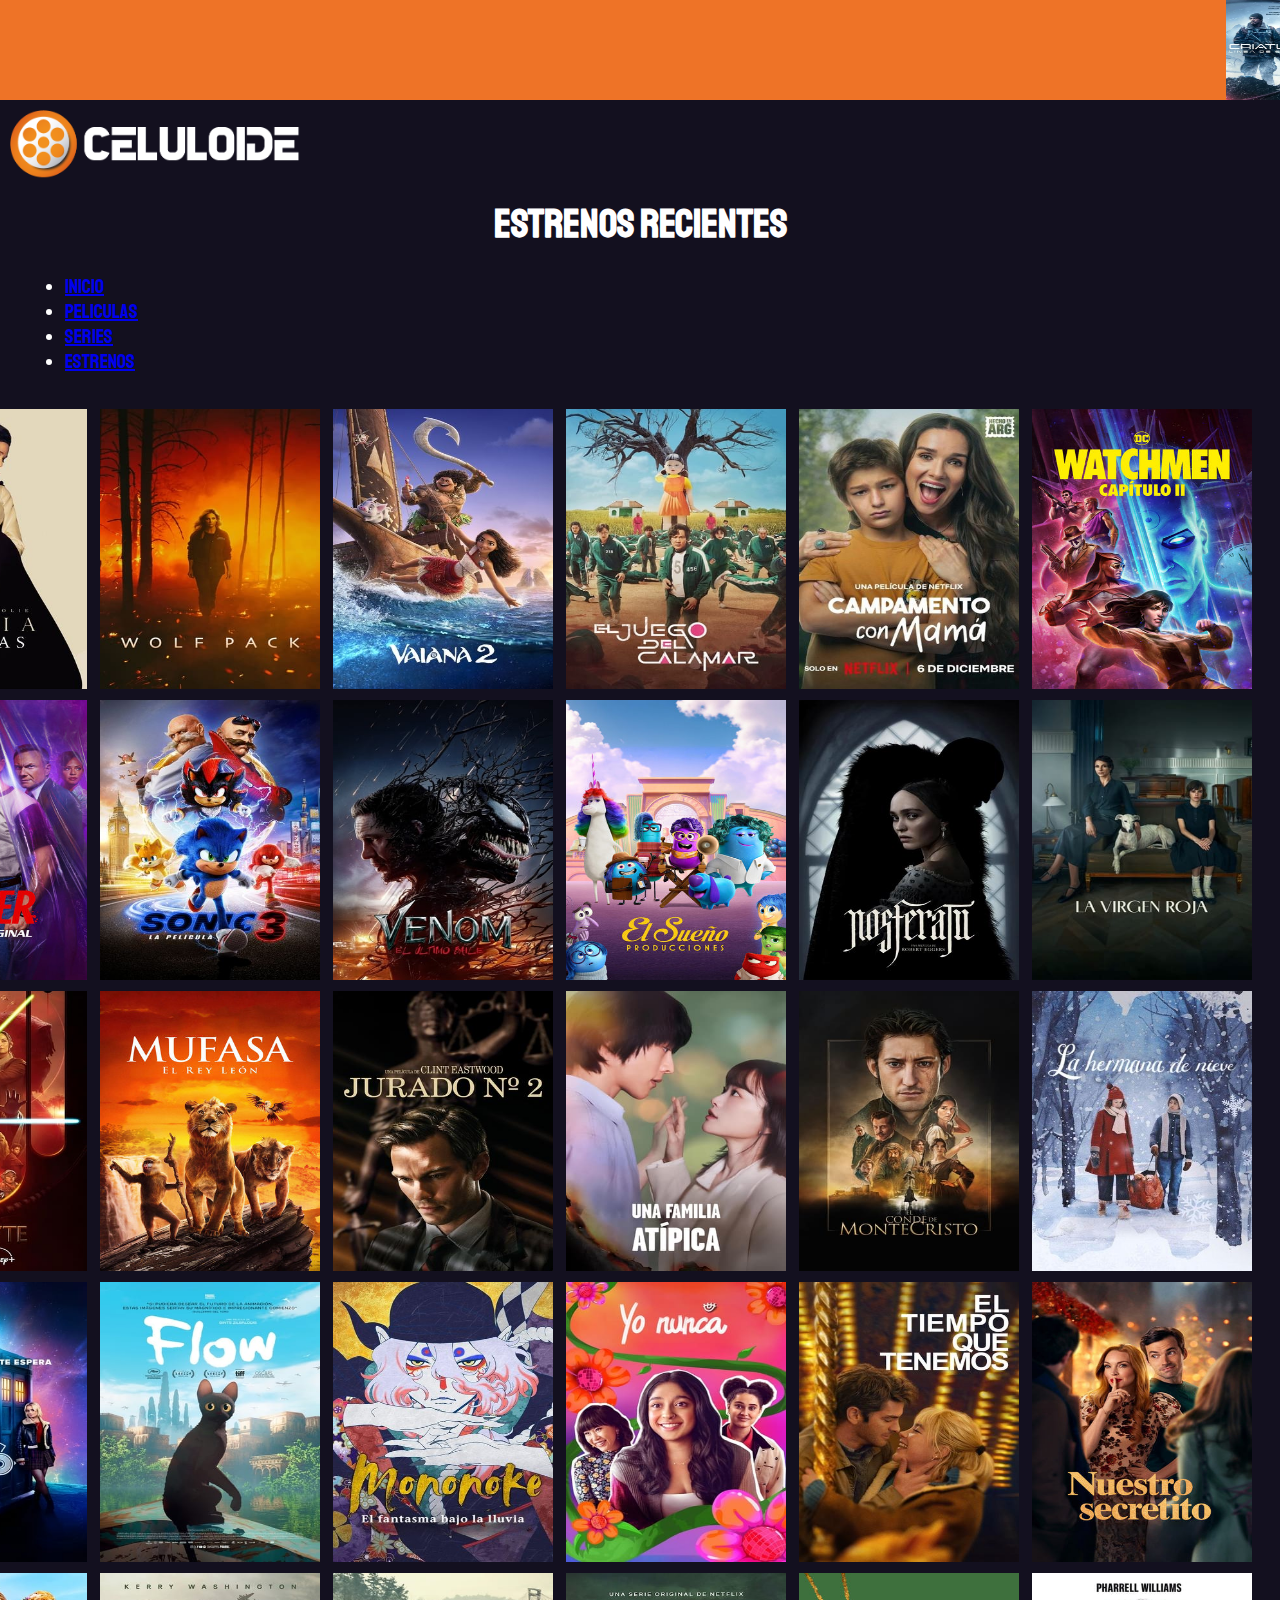
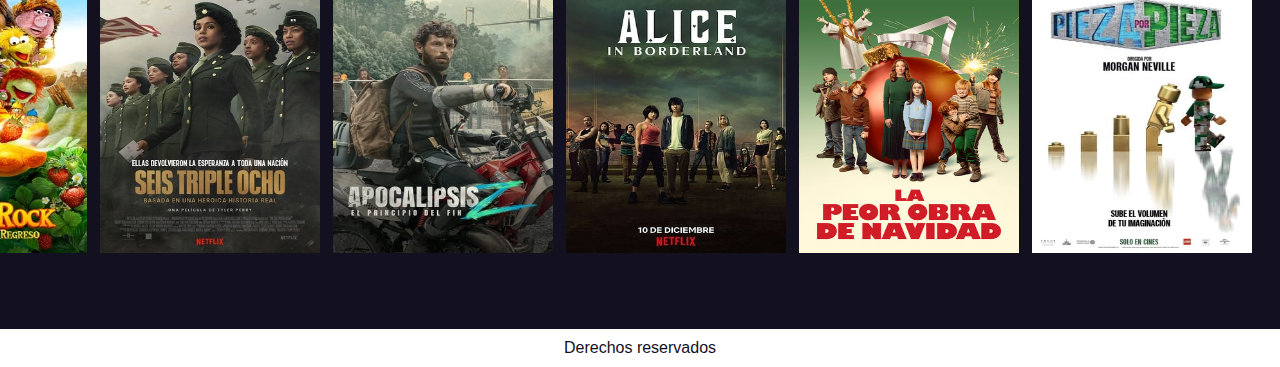
<file: index.html>
<!DOCTYPE html>
<html lang="en">

<head>
    <meta charset="UTF-8">
    <meta name="viewport" content="width=device-width, initial-scale=1.0">
    <link rel="stylesheet" href="CSS/paginawebpeliculas.css">
    <link rel="preconnect" href="https://fonts.googleapis.com">
    <link rel="preconnect" href="https://fonts.gstatic.com" crossorigin>
    <link href="https://fonts.googleapis.com/css2?family=Staatliches&display=swap" rel="stylesheet">
    <title>Document</title>
</head>
<header>
    <div class="header">
        <marquee behavior="" direction=""> 
            <img class="m"  src="imagen/estrenos/estrenos.jpg">
            <img class="m"  src="imagen/estrenos/estreno1.jpg" alt="" class="m">
            <img class="m"  src="imagen/estrenos/estreno2.jpg" alt="" class="m">
            <img class="m"  src="imagen/estrenos/estreno3.jpg" alt="" class="m">
            <img class="m"  src="imagen/estrenos/estreno4.jpg" alt="" class="m">
            <img class="m"  src="imagen/estrenos/estreno5.jpg" alt="" class="m">
            <img class="m"  src="imagen/estrenos/estreno6.jpg" alt="" class="m">
            <img class="m"  src="imagen/estrenos/estreno7.jpg" alt="" class="m">
            <img class="m"  src="imagen/estrenos/estreno8.jpg" alt="" class="m">
            <img class="m"  src="imagen/estrenos/estreno9.jpg" alt="" class="m">
            <img class="m"  src="imagen/estrenos/estreno10.jpg" alt="" class="m">
            <img class="m"  src="imagen/estrenos/estreno11.jpg" alt="" class="m">
            <img class="m"  src="imagen/estrenos/estreno12.jpg" alt="" class="m">
        </marquee>
    </div>
</header>

<div class="logo">
    <image src="imagen/logo celuloide.png" mode=""> <h2>Estrenos recientes</h2>
</div>
<nav class="cajamenu">
    <ul>
        <li><a href="index.html">Inicio</a></li>
        <li><a href="peliculas.html">peliculas</a></li>
        <li><a href="series.html">series</a></li>
        <li><a href="estrenos.html">Estrenos</a></li>
    </ul>
</nav>

<body>
    <div class="container">
        <div class="cajas"><img class="post" src="imagen/peliculas/pelicula1.jpg" alt=""></div>
        <div class="cajas"><img class="post" src="imagen/series/serie1.jpg" alt=""></div>
        <div class="cajas"><img class="post" src="imagen/estrenos/estreno1.jpg" alt=""> </div>
        <div class="cajas"><img class="post" src="imagen/series/serie2.jpg" alt=""></div>
        <div class="cajas"><img class="post" src="imagen/estrenos/estreno2.jpg" alt=""></div>
        <div class="cajas"><img class="post" src="imagen/peliculas/pelicala2.jpg" alt=""></div>
        <div class="cajas"><img class="post" src="imagen/series/serie3.jpg" alt=""></div>
        <div class="cajas"><img class="post" src="imagen/estrenos/estreno3.jpg" alt=""></div>
        <div class="cajas"><img class="post" src="imagen/peliculas/pelicula3.jpg" alt=""></div>
        <div class="cajas"><img class="post" src="imagen/series/serie4.jpg" alt=""></div>
        <div class="cajas"><img class="post" src="imagen/estrenos/estreno4.jpg" alt=""> </div>
        <div class="cajas"><img class="post" src="imagen/peliculas/pelicula4.jpg" alt=""></div>
        <div class="cajas"><img class="post" src="imagen/series/serie5.jpg" alt=""></div>
        <div class="cajas"><img class="post" src="imagen/estrenos/estreno5.jpg" alt=""></div>
        <div class="cajas"><img class="post" src="imagen/peliculas/pelicula5.jpg" alt=""></div>
        <div class="cajas"><img class="post" src="imagen/series/serie6.jpg" alt=""></div>
        <div class="cajas"><img class="post" src="imagen/estrenos/estreno6.jpg" alt=""></div>
        <div class="cajas"><img class="post" src="imagen/peliculas/pelicula6.jpg" alt=""></div>
        <div class="cajas"><img class="post" src="imagen/series/serie 7.jpg" alt=""></div>
        <div class="cajas"><img class="post" src="imagen/estrenos/estreno7.jpg" alt=""></div>
        <div class="cajas"><img class="post" src="imagen/peliculas/pelicula7.jpg" alt=""></div>
        <div class="cajas"><img class="post" src="imagen/series/serie8.jpg" alt=""></div>
        <div class="cajas"><img class="post" src="imagen/estrenos/estreno8.jpg" alt=""></div>
        <div class="cajas"><img class="post" src="imagen/peliculas/pelicula8.jpg" alt=""></div> 
        <div class="cajas"><img class="post" src="imagen/series/serie9.jpg" alt=""></div>
        <div class="cajas"><img class="post" src="imagen/estrenos/estreno9.jpg" alt=""></div>
        <div class="cajas"><img class="post" src="imagen/peliculas/pelicula9.jpg" alt=""></div>
        <div class="cajas"><img class="post" src="imagen/series/serie10.jpg" alt=""></div>
        <div class="cajas"><img class="post" src="imagen/estrenos/estreno10.jpg" alt=""></div>
        <div class="cajas"><img class="post" src="imagen/peliculas/pelicula10.jpg" alt=""></div>
    </div>

</body>

<footer>
    <p> Derechos reservados</p>
</footer>

</html>

</html>
</file>
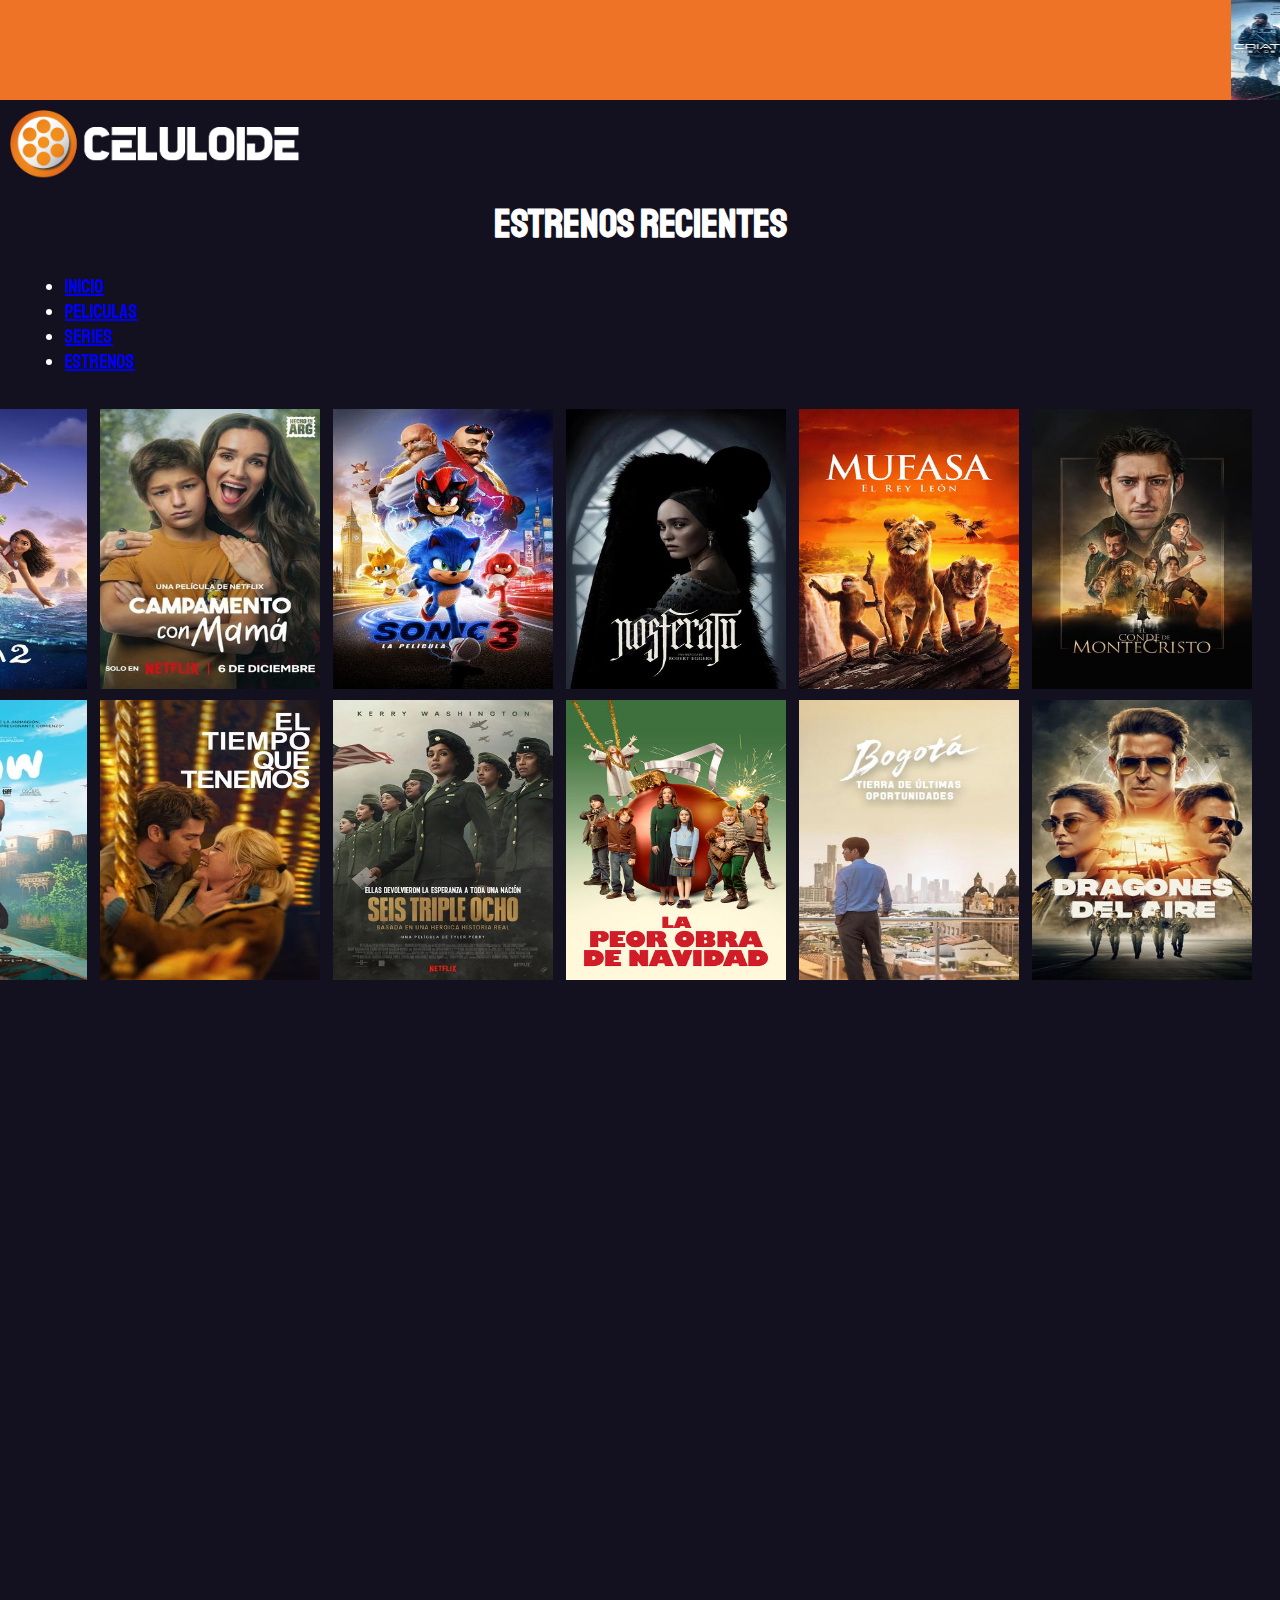
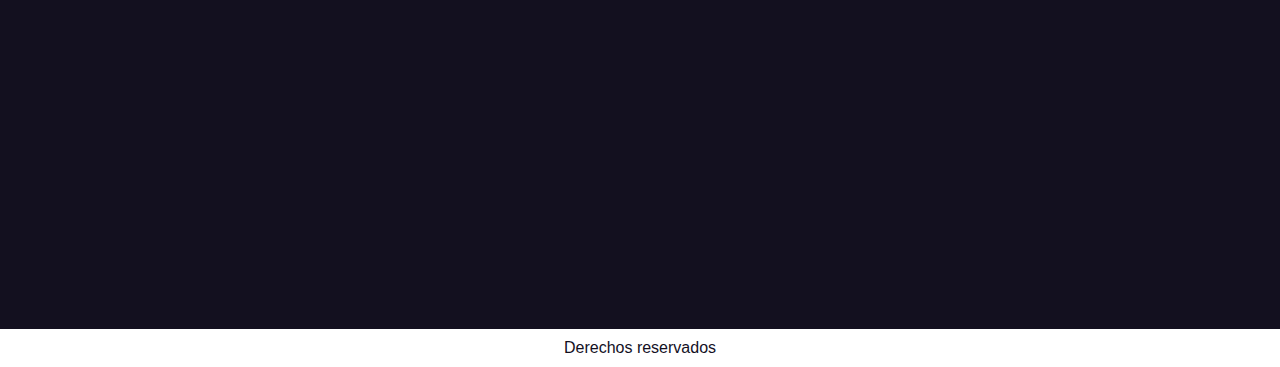
<file: estrenos.html>
<!DOCTYPE html>
<html lang="en">

<head>
    <meta charset="UTF-8">
    <meta name="viewport" content="width=device-width, initial-scale=1.0">
    <link rel="stylesheet" href="CSS/paginawebpeliculas.css">
    <link rel="preconnect" href="https://fonts.googleapis.com">
    <link rel="preconnect" href="https://fonts.gstatic.com" crossorigin>
    <link href="https://fonts.googleapis.com/css2?family=Staatliches&display=swap" rel="stylesheet">
    <title>Document</title>
</head>
<header>
    <div class="header">
        <marquee behavior="" direction=""> 
            <img class="m"  src="imagen/estrenos/estrenos.jpg">
            <img class="m"  src="imagen/estrenos/estreno1.jpg">
            <img class="m"  src="imagen/estrenos/estreno2.jpg">
            <img class="m"  src="imagen/estrenos/estreno3.jpg">
            <img class="m"  src="imagen/estrenos/estreno4.jpg">
            <img class="m"  src="imagen/estrenos/estreno5.jpg">
            <img class="m"  src="imagen/estrenos/estreno6.jpg">
            <img class="m"  src="imagen/estrenos/estreno7.jpg">
            <img class="m"  src="imagen/estrenos/estreno8.jpg">
            <img class="m"  src="imagen/estrenos/estreno9.jpg">
            <img class="m"  src="imagen/estrenos/estreno10.jpg">
            <img class="m"  src="imagen/estrenos/estreno11.jpg">
            <img class="m"  src="imagen/estrenos/estreno12.jpg">
        </marquee>
    </div>
</header>

<div class="logo">
    <image src="imagen/logo celuloide.png" mode=""> <h2>Estrenos recientes</h2>
</div>
<nav class="cajamenu">
    <ul>
        <li><a href="index.html">Inicio</a></li>
        <li><a href="peliculas.html">peliculas</a></li>
        <li><a href="series.html">series</a></li>
        <li><a href="estrenos.html">Estrenos</a></li>
    </ul>
</nav>

<body>
    <div class="container">
   <div class="cajas"> <img class="post" src="imagen/estrenos/estreno1.jpg" alt=""> </div>
   <div class="cajas"> <img class="post" src="imagen/estrenos/estreno2.jpg" alt=""> </div>
   <div class="cajas"> <img class="post" src="imagen/estrenos/estreno3.jpg" alt=""> </div>
   <div class="cajas"> <img class="post" src="imagen/estrenos/estreno4.jpg" alt=""> </div>
   <div class="cajas"> <img class="post" src="imagen/estrenos/estreno5.jpg" alt=""> </div>
   <div class="cajas"> <img class="post" src="imagen/estrenos/estreno6.jpg" alt=""> </div>
   <div class="cajas"> <img class="post" src="imagen/estrenos/estreno7.jpg" alt=""> </div>
   <div class="cajas"> <img class="post" src="imagen/estrenos/estreno8.jpg" alt=""> </div>
   <div class="cajas"> <img class="post" src="imagen/estrenos/estreno9.jpg" alt=""> </div>
   <div class="cajas"> <img class="post" src="imagen/estrenos/estreno10.jpg" alt=""> </div>
    <div class="cajas"> <img class="post" src="imagen/estrenos/estreno11.jpg" alt=""> </div>
    <div class="cajas"> <img class="post" src="imagen/estrenos/estreno12.jpg" alt=""> </div>
     </div>

</body>

<footer>
    <p> Derechos reservados</p>
</footer>

</html>

</html>
</file>
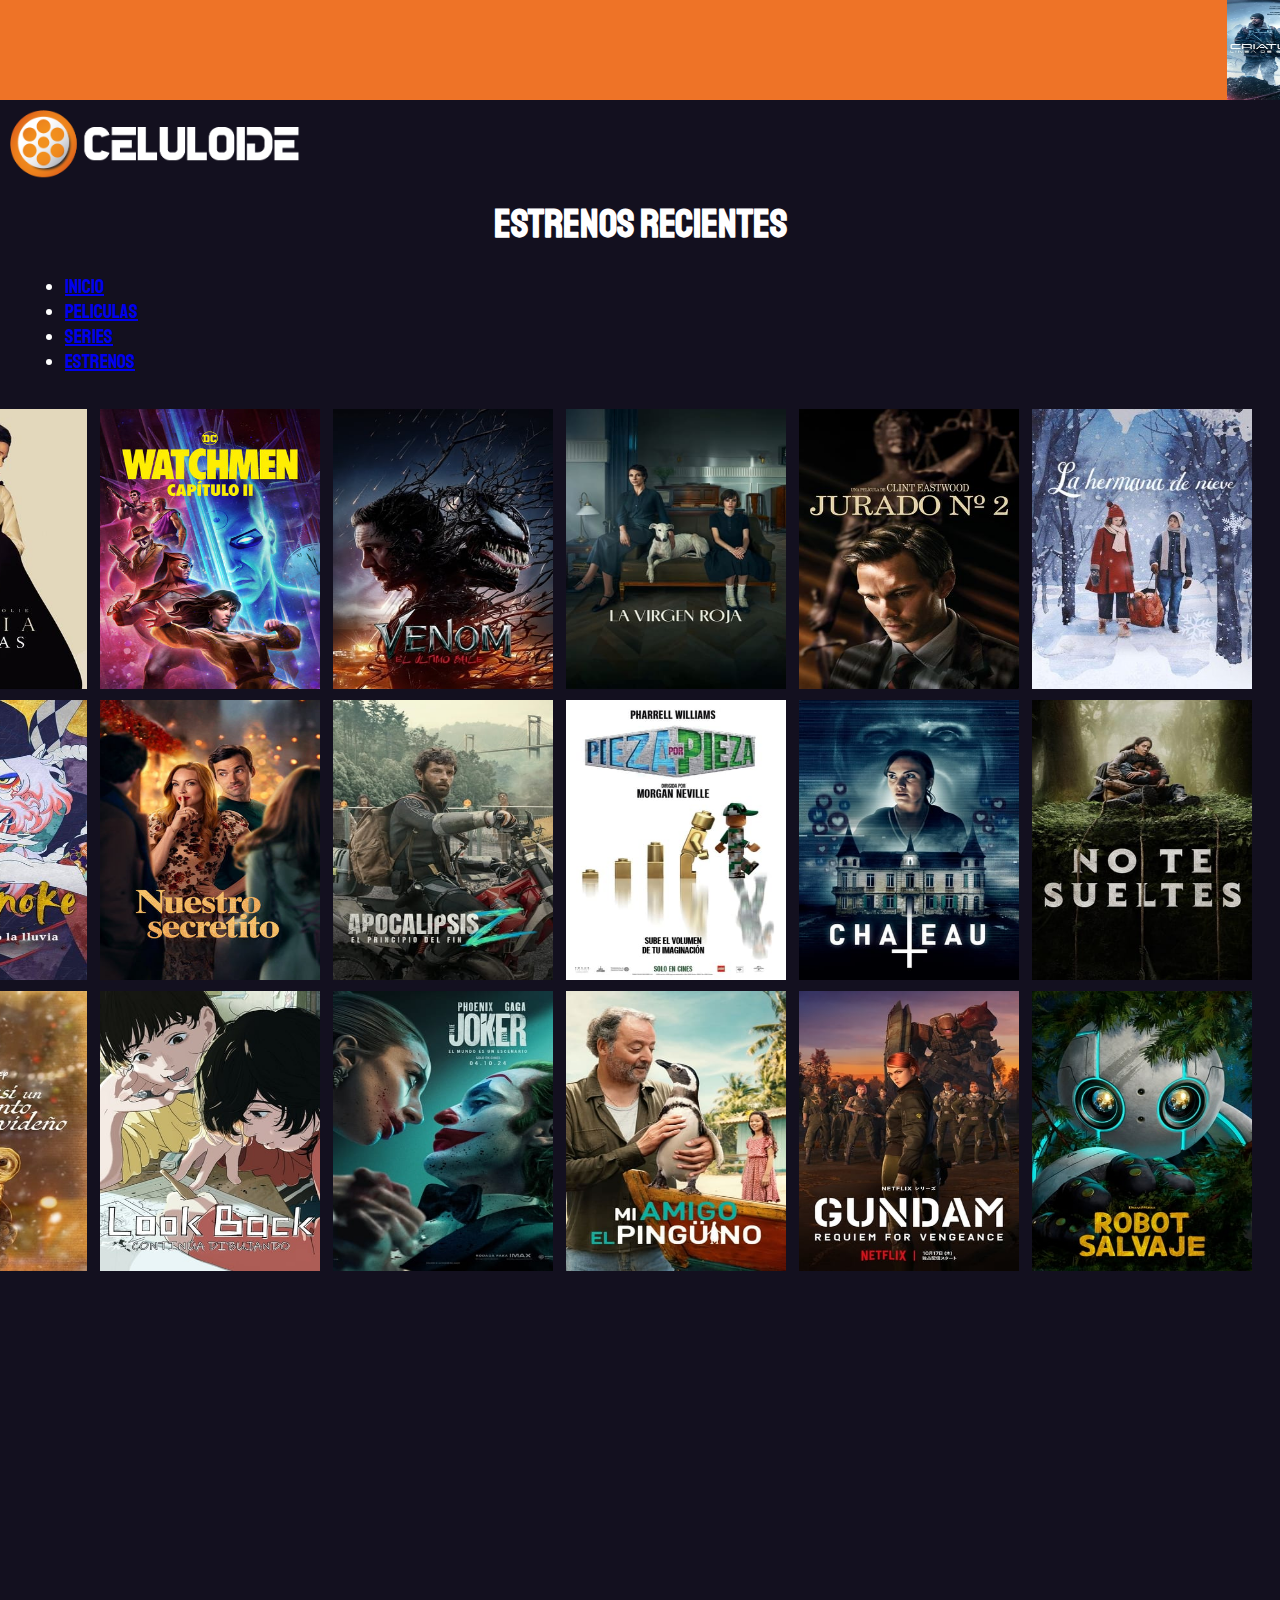
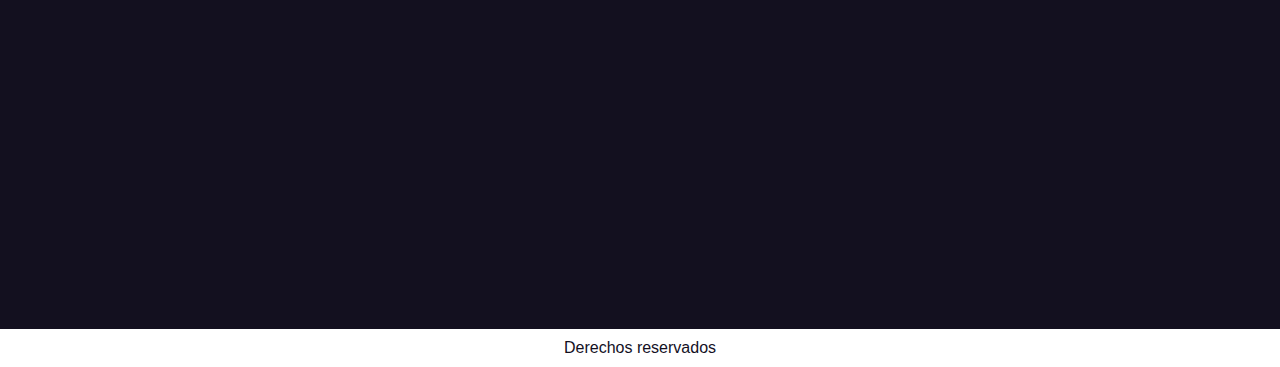
<file: peliculas.html>
<!DOCTYPE html>
<html lang="en">

<head>
    <meta charset="UTF-8">
    <meta name="viewport" content="width=device-width, initial-scale=1.0">
    <link rel="stylesheet" href="CSS/paginawebpeliculas.css">
    <link rel="preconnect" href="https://fonts.googleapis.com">
    <link rel="preconnect" href="https://fonts.gstatic.com" crossorigin>
    <link href="https://fonts.googleapis.com/css2?family=Staatliches&display=swap" rel="stylesheet">
    <title>Document</title>
</head>
<header>
    <div class="header">
        <marquee behavior="" direction=""> 
            <img class="m"  src="imagen/estrenos/estrenos.jpg">
            <img class="m"  src="imagen/estrenos/estreno1.jpg" alt="" class="m">
            <img class="m"  src="imagen/estrenos/estreno2.jpg" alt="" class="m">
            <img class="m"  src="imagen/estrenos/estreno3.jpg" alt="" class="m">
            <img class="m"  src="imagen/estrenos/estreno4.jpg" alt="" class="m">
            <img class="m"  src="imagen/estrenos/estreno5.jpg" alt="" class="m">
            <img class="m"  src="imagen/estrenos/estreno6.jpg" alt="" class="m">
            <img class="m"  src="imagen/estrenos/estreno7.jpg" alt="" class="m">
            <img class="m"  src="imagen/estrenos/estreno8.jpg" alt="" class="m">
            <img class="m"  src="imagen/estrenos/estreno9.jpg" alt="" class="m">
            <img class="m"  src="imagen/estrenos/estreno10.jpg" alt="" class="m">
            <img class="m"  src="imagen/estrenos/estreno11.jpg" alt="" class="m">
            <img class="m"  src="imagen/estrenos/estreno12.jpg" alt="" class="m">
        </marquee>
    </div>
</header>

<div class="logo">
    <image src="imagen/logo celuloide.png" mode=""> <h2>Estrenos recientes</h2>
</div>
<nav class="cajamenu">
    <ul>
        <li><a href="index.html">Inicio</a></li>
        <li><a href="peliculas.html">peliculas</a></li>
        <li><a href="series.html">series</a></li>
        <li><a href="estrenos.html">Estrenos</a></li>
    </ul>
</nav>

<body>
    <div class="container">
        <div class="cajas"><img class="post" src="imagen/peliculas/pelicula1.jpg" alt=""></div>
        <div class="cajas"><img class="post" src="imagen/peliculas/pelicala2.jpg" alt=""></div>
        <div class="cajas"><img class="post" src="imagen/peliculas/pelicula3.jpg" alt=""></div>
        <div class="cajas"><img class="post" src="imagen/peliculas/pelicula4.jpg" alt=""></div>
        <div class="cajas"><img class="post" src="imagen/peliculas/pelicula5.jpg" alt=""></div>
        <div class="cajas"><img class="post" src="imagen/peliculas/pelicula6.jpg" alt=""></div>
        <div class="cajas"><img class="post" src="imagen/peliculas/pelicula7.jpg" alt=""></div>
        <div class="cajas"><img class="post" src="imagen/peliculas/pelicula8.jpg" alt=""></div>
        <div class="cajas"><img class="post" src="imagen/peliculas/pelicula9.jpg" alt=""></div> 
        <div class="cajas"><img class="post" src="imagen/peliculas/pelicula10.jpg" alt=""></div> 
        <div class="cajas"><img class="post" src="imagen/peliculas/pelicula11.jpg" alt=""></div>
        <div class="cajas"><img class="post" src="imagen/peliculas/pelicula12.jpg" alt=""></div>
        <div class="cajas"><img class="post" src="imagen/peliculas/pelicula13.jpg" alt=""></div>
        <div class="cajas"><img class="post" src="imagen/peliculas/pelicula14.jpg" alt=""></div>
        <div class="cajas"><img class="post" src="imagen/peliculas/pelicula15.jpg" alt=""></div>
        <div class="cajas"><img class="post" src="imagen/peliculas/pelicula16.jpg" alt=""></div>
        <div class="cajas"><img class="post" src="imagen/peliculas/pelicula17.jpg" alt=""></div>
        <div class="cajas"><img class="post" src="imagen/peliculas/pelicula18.jpg" alt=""></div>
    </div>

</body>

<footer>
    <p> Derechos reservados</p>
</footer>

</html>

</html>
</file>
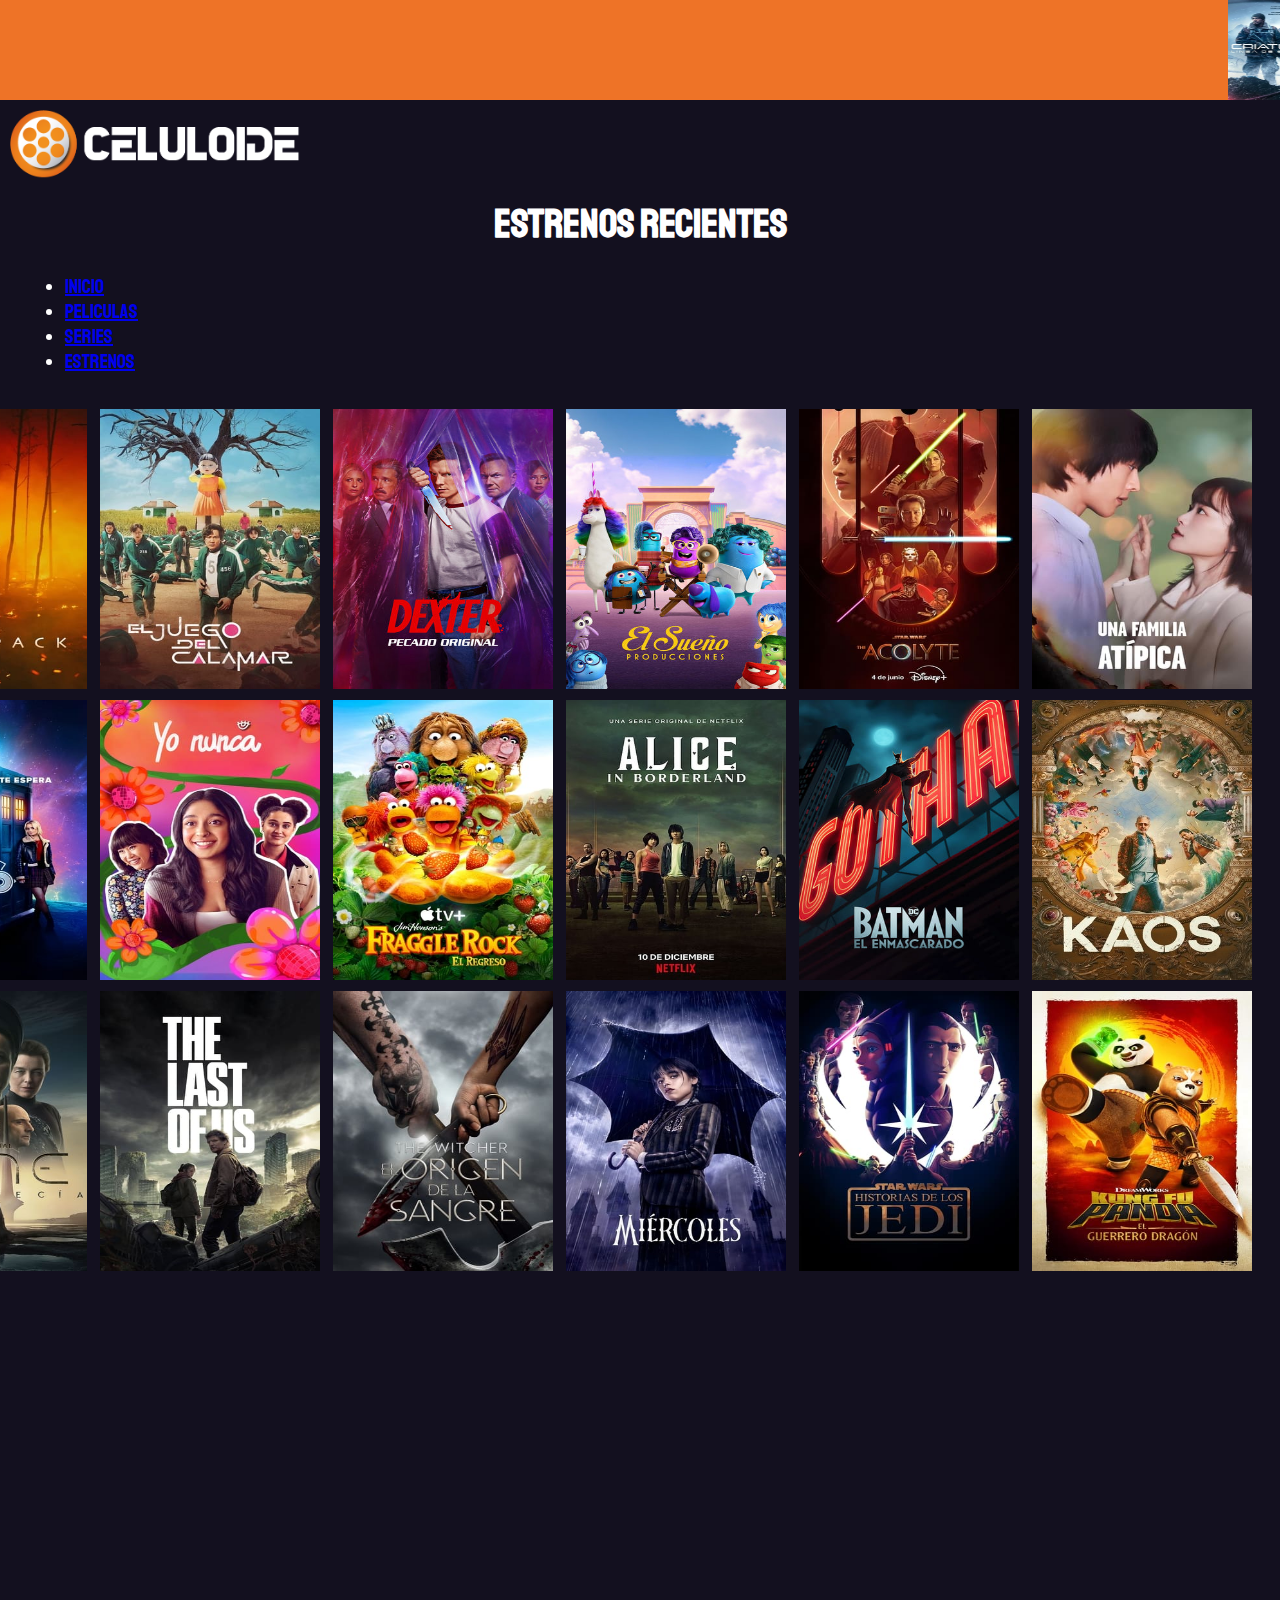
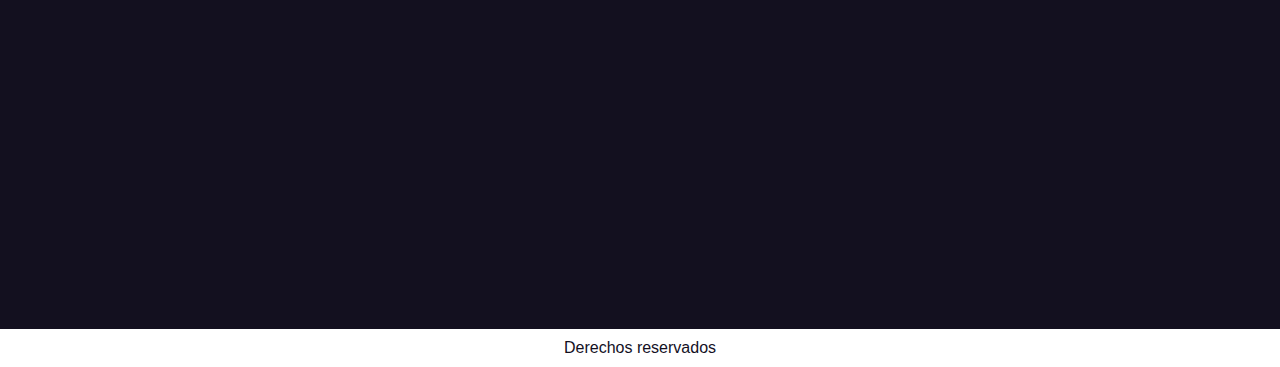
<file: series.html>
<!DOCTYPE html>
<html lang="en">

<head>
    <meta charset="UTF-8">
    <meta name="viewport" content="width=device-width, initial-scale=1.0">
    <link rel="stylesheet" href="CSS/paginawebpeliculas.css">
    <link rel="preconnect" href="https://fonts.googleapis.com">
    <link rel="preconnect" href="https://fonts.gstatic.com" crossorigin>
    <link href="https://fonts.googleapis.com/css2?family=Staatliches&display=swap" rel="stylesheet">
    <title>Document</title>
</head>
<header>
    <div class="header">
        <marquee behavior="" direction=""> 
            <img class="m"  src="imagen/estrenos/estrenos.jpg">
            <img class="m"  src="imagen/estrenos/estreno1.jpg" alt="" class="m">
            <img class="m"  src="imagen/estrenos/estreno2.jpg" alt="" class="m">
            <img class="m"  src="imagen/estrenos/estreno3.jpg" alt="" class="m">
            <img class="m"  src="imagen/estrenos/estreno4.jpg" alt="" class="m">
            <img class="m"  src="imagen/estrenos/estreno5.jpg" alt="" class="m">
            <img class="m"  src="imagen/estrenos/estreno6.jpg" alt="" class="m">
            <img class="m"  src="imagen/estrenos/estreno7.jpg" alt="" class="m">
            <img class="m"  src="imagen/estrenos/estreno8.jpg" alt="" class="m">
            <img class="m"  src="imagen/estrenos/estreno9.jpg" alt="" class="m">
            <img class="m"  src="imagen/estrenos/estreno10.jpg" alt="" class="m">
            <img class="m"  src="imagen/estrenos/estreno11.jpg" alt="" class="m">
            <img class="m"  src="imagen/estrenos/estreno12.jpg" alt="" class="m">
        </marquee>
    </div>
</header>

<div class="logo">
    <image src="imagen/logo celuloide.png" mode=""> <h2>Estrenos recientes</h2>
</div>
<nav class="cajamenu">
    <ul>
        <li><a href="index.html">Inicio</a></li>
        <li><a href="peliculas.html">peliculas</a></li>
        <li><a href="series.html">series</a></li>
        <li><a href="estrenos.html">Estrenos</a></li>
    </ul>
</nav>

<body>
    <div class="container">
        <div class="cajas"><img class="post" src="imagen/series/serie1.jpg" alt=""></div>
        <div class="cajas"><img class="post" src="imagen/series/serie2.jpg" alt=""></div>
        <div class="cajas"><img class="post" src="imagen/series/serie3.jpg" alt=""></div>
        <div class="cajas"><img class="post" src="imagen/series/serie4.jpg" alt=""></div>
        <div class="cajas"><img class="post" src="imagen/series/serie5.jpg" alt=""></div>
        <div class="cajas"><img class="post" src="imagen/series/serie6.jpg" alt=""></div>
        <div class="cajas"><img class="post" src="imagen/series/serie 7.jpg" alt=""></div>
        <div class="cajas"><img class="post" src="imagen/series/serie8.jpg" alt=""></div>
        <div class="cajas"><img class="post" src="imagen/series/serie9.jpg" alt=""></div>
        <div class="cajas"><img class="post" src="imagen/series/serie10.jpg" alt=""></div>
        <div class="cajas"><img class="post" src="imagen/series/serie11.jpg" alt=""></div>
        <div class="cajas"><img class="post" src="imagen/series/serie12.jpg" alt=""></div>
        <div class="cajas"><img class="post" src="imagen/series/serie13.jpg" alt=""></div>
        <div class="cajas"><img class="post" src="imagen/series/serie14.jpg" alt=""></div>
        <div class="cajas"><img class="post" src="imagen/series/serie15.jpg" alt=""></div>
        <div class="cajas"><img class="post" src="imagen/series/serie16.jpg" alt=""></div>
        <div class="cajas"><img class="post" src="imagen/series/serie17.jpg" alt=""></div>
        <div class="cajas"><img class="post" src="imagen/series/serie18.jpg" alt=""></div>
    </div>

</body>

<footer>
    <p> Derechos reservados</p>
</footer>

</html>

</html>
</file>
<file: CSS/paginawebpeliculas.css>
* {
    margin: 0;
    box-sizing: border-box;
}

header {
    height: 100px;
    background-color: #ee7327;
    position: relative;
   
}

.m{
    height: 100px;
    width: 100px;
    
}

h2 {
    justify-content: center;
    color: #ffffff;
    font-size: 30pt;
    text-align: center;
    font-family: "Staatliches", serif;
    font-style: normal;
}

.logo img {
    width: 290px;
    height: 75px;
    margin: 10px;
}

body {
    background-color: #13101f;
}

.cajamenu  {
    color: #ffffff;
    justify-content: left;
    font-family: "Staatliches", serif;
    font-weight: white;
    font-size: 15pt;
    font-style: normal;
    padding: 15px;
    margin: 10px;

}

.container {
    height: 1500px;
    margin: 20px;
    display: grid;
    grid-template-columns: repeat(6, 228px);
    grid-template-rows: repeat(6, 286px);
    gap: 5px;
    justify-content: right;
    align-content: space-evenly;
    background-color: #13101f;
}

.cajas {
    height: 280px;
    width: 220px;
    background-color: #9ff83f;
    border: none;
    border-radius: 5px;
}

.post {
    height: 280px;
    width: 220px;
}

footer {
    background-color: #ffffff;
    text-align: center;
    padding: 10px;
    font-family: Impact, Haettenschweiler, 'Arial Narrow Bold', sans-serif;
    font-size: 16px;
    color: #13101f;
}
</file>
